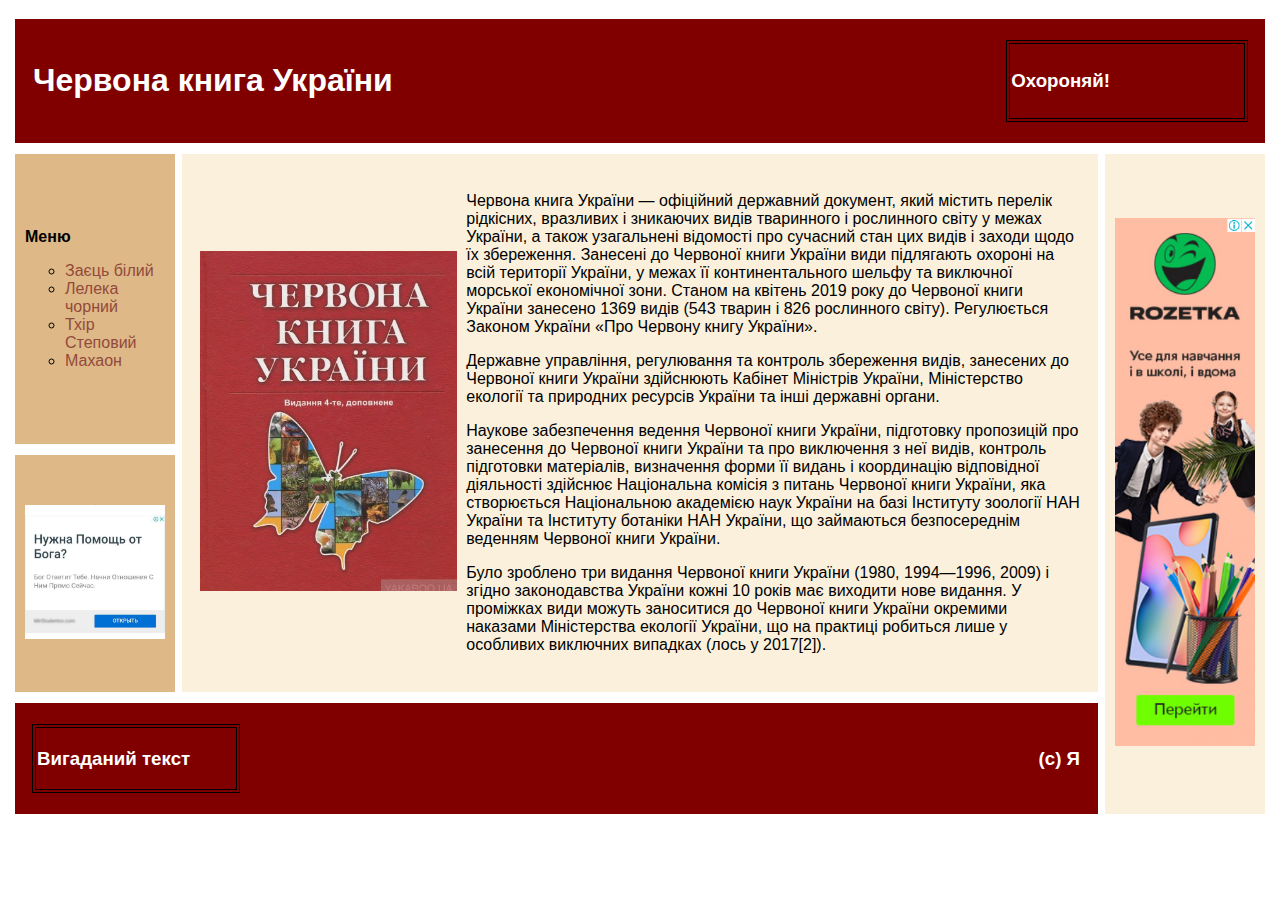
<file: index.html>
<!DOCTYPE HTML PUBLIC "-//W3C//DTD HTML 4.01//EN" "http://www.w3.org/TR/html4/strict.dtd">
<html>

<head>
	<meta http-equiv="Content-Type" content="text/html; charset=utf-8">
	<title>Пример веб-страницы</title>
	<link rel="stylesheet" type="text/css" href="styles.css">
</head>

<body>
	<!--<h1>Заголовок</h1>-->
	<table border="0" width="100%" height="100%" cellpadding="10">
		<tr>
			<td class="mainBox" colspan="3">
				<table width="100%" border="0">
					<tr>
						<td>
							<h1>Червона книга України</h1>
						</td>
						<td colspan="2" class="xy_cell">
							<h3>Охороняй!</h3>
						</td>
					</tr>
				</table>
			</td>
		</tr>
		<tr>
			<td width="10%" bgcolor="#DEB887">

				<p><b>Меню</b></p>
				<ul type="circle">
					<li>
						<a href="white_hare.html">
							<!--<img src="images/white_hare.png" height="40px" border="2">
							<br>-->Заєць білий
						</a>
					</li>
					
					<li>
						<a href="stork_black.html">
							<!--<img src="images/stork_black.jpg" height="40px" border="2">
							<br>-->Лелека чорний
						</a>
						</li>
					<li>
						<a href="ferret_steppe.html">
							<!--<img src="images/ferret_steppe.jpg" height="40px" border="2">
							<br>-->Тхір Степовий
						</a>
						</li>
					<li>
						<a href="mahaon.html">
							<!--<img src="images/mahaon.png" height="40px" border="2">
							<br>--> Махаон</a>
						</li>
				</ul>
			</td>
			<td rowspan="2" bgcolor="#FBF0DB">
				<table border="0">
					<tr>
						<td>

							<img src="images/red_book.jpg" usemap="#mahaon" height="340px">
							<map name="mahaon">

								<area shape="rect" coords="60,170,210,310" href="mahaon.html" target="_blank"
									alt="Махаон">

							</map>

						</td>
						<td>
							<p>Червона книга України — офіційний державний документ, який містить перелік рідкісних,
								вразливих і зникаючих видів тваринного і рослинного світу у межах України, а також
								узагальнені відомості про сучасний стан цих видів і заходи щодо їх збереження. Занесені
								до Червоної книги України
								види підлягають охороні на всій території України, у межах її континентального шельфу та
								виключної морської економічної зони. Станом на квітень 2019 року до Червоної книги
								України
								занесено 1369 видів (543 тварин і 826 рослинного світу). Регулюється Законом України
								«Про Червону книгу України».</p>
							<p>Державне управління, регулювання та контроль збереження видів, занесених до Червоної
								книги України
								здійснюють Кабінет Міністрів України, Міністерство екології та природних ресурсів
								України та інші
								державні органи.</p>
							<p>Наукове забезпечення ведення Червоної книги України, підготовку пропозицій про занесення
								до Червоної книги України та про виключення з неї видів, контроль підготовки матеріалів,
								визначення форми її видань і координацію відповідної діяльності здійснює Національна
								комісія з
								питань Червоної книги України, яка створюється Національною академією наук України на
								базі Інституту зоології
								НАН України
								та Інституту ботаніки НАН України, що займаються безпосереднім веденням Червоної книги
								України.</p>
							<p>Було зроблено три видання Червоної книги України (1980, 1994—1996, 2009) і згідно
								законодавства України кожні 10 років має виходити нове видання. У проміжках види можуть
								заноситися до Червоної книги України окремими наказами Міністерства екології України, що
								на практиці робиться лише у особливих виключних випадках (лось у 2017[2]).</p>


						</td>
					</tr>
				</table>
			</td>
			<td rowspan="3" bgcolor="#FBF0DB" width="10%">
				<img src="images/ad_rozetka.PNG" width="140px">
			</td>
		</tr>
		<tr>
			<td bgcolor="#DEB887">
				<img src="images/ad.jpg" width="140px">
			</td>
		</tr>
		<tr>
			<td colspan="2" class="mainBox">

				<table border="0" width="100%">
					<tr>
						<td colspan="2" class="xy_cell">
							<h3>Вигаданий текст</h3>
						</td>
						<td align="right">
							<h3>(с) Я</h3>
						</td>
					</tr>
				</table>
			</td>
		</tr>
	</table>
</body>

</html>
</file>
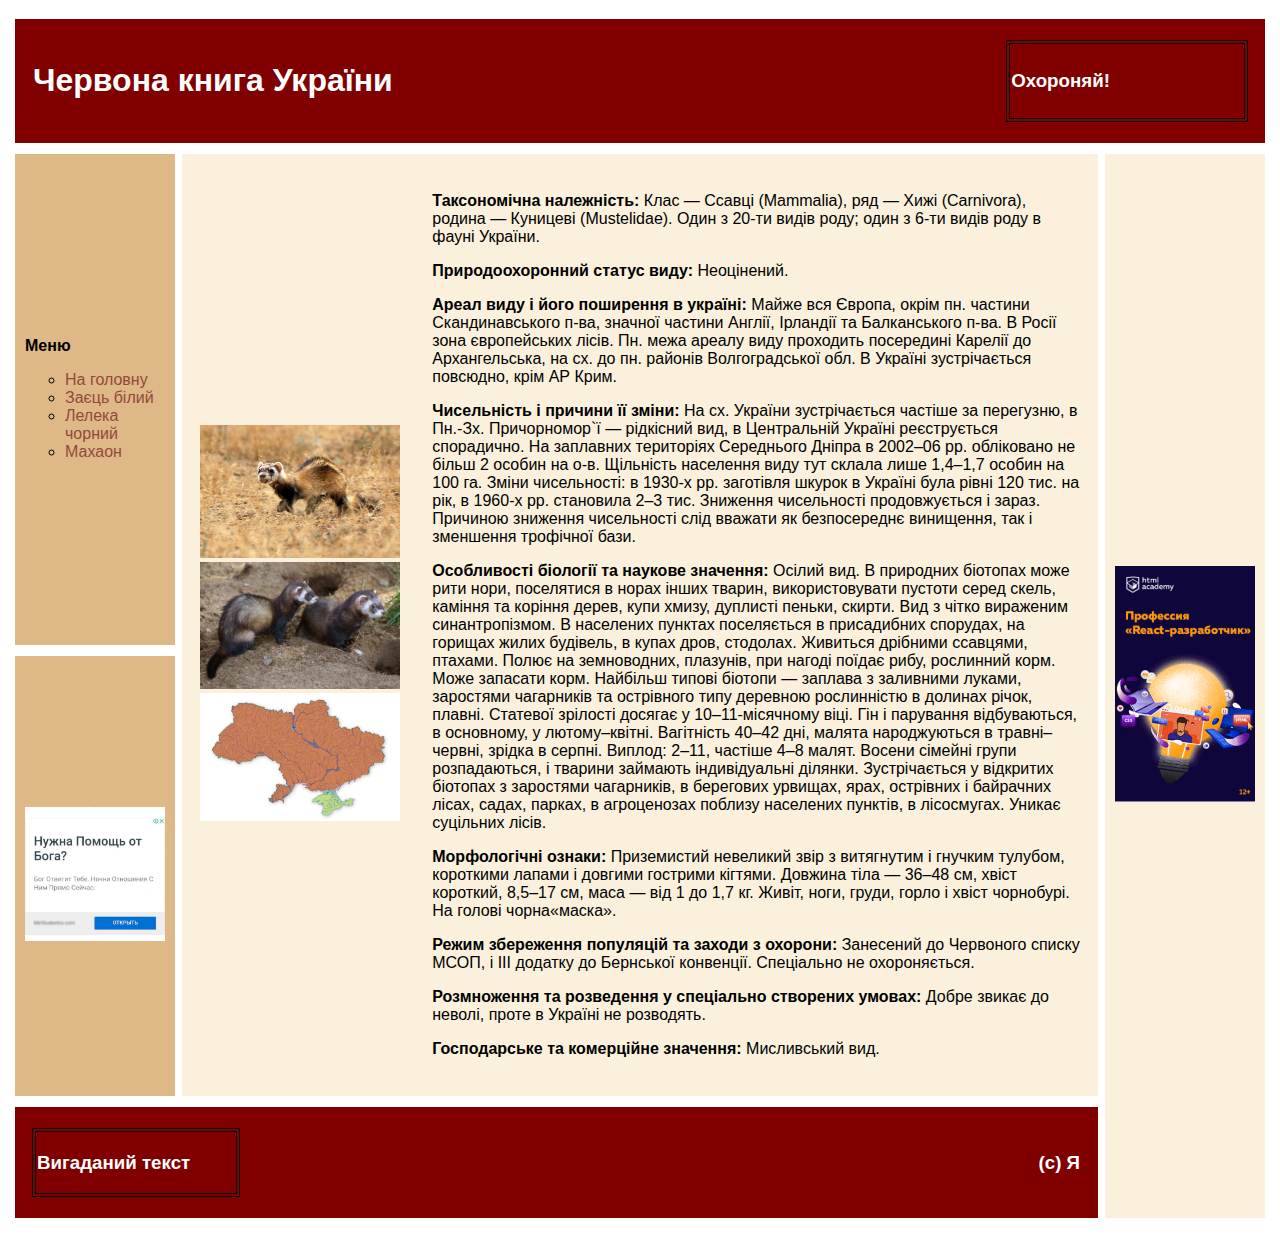
<file: ferret_steppe.html>
<!DOCTYPE HTML PUBLIC "-//W3C//DTD HTML 4.01//EN" "http://www.w3.org/TR/html4/strict.dtd">
<html>

<head>
	<meta http-equiv="Content-Type" content="text/html; charset=utf-8">
	<title>Пример веб-страницы</title>
	<link rel="stylesheet" type="text/css" href="styles.css">
</head>

<body>
	<!--<h1>Заголовок</h1>-->
	<table border="0" width="100%" height="100%" cellpadding="10">
		<tr>
			<td class="mainBox" colspan="3">
				<table width="100%" border="0">
					<tr>
						<td>
							<h1>Червона книга України</h1>
						</td>
						<td colspan="2" class="xy_cell">
							<h3>Охороняй!</h3>
						</td>
					</tr>
				</table>
			</td>
		</tr>
		<tr>
			<td width="10%" bgcolor="#DEB887">

				<p><b>Меню</b></p>
				<ul type="circle">
					<li>
						<a href="index.html">
							На головну</a>
					</li>
					<li>
						<a href="white_hare.html">
							<!--<img src="images/white_hare.png" height="40px" border="2">
							<br>-->Заєць білий
						</a>
					</li>
					<li>
						<a href="stork_black.html">
							<!--<img src="images/stork_black.jpg" height="40px" border="2">
							<br>-->Лелека чорний
						</a>
					</li>

					<li>
						<a href="mahaon.html">
							<!--<img src="images/mahaon.png" height="40px" border="2">
							<br>--> Махаон</a>
					</li>
				</ul>
			</td>
			<td rowspan="2" bgcolor="#FBF0DB">
				<table border="0">
					<tr>
						<td>

							<img src="images/ferret_steppe.jpg" width="200px">
							<img src="images/ferret_steppe_2.jpg" width="200px">
							<img src="images/ferret_steppe_map.png" width="200px">

						</td>
						<td>
							<p> <b> Таксономічна належність:</b> Клас — Ссавці (Mammalia), ряд — Хижі (Carnivora),
								родина —
								Куницеві (Mustelidae). Один з 20-ти видів роду; один з 6-ти видів роду в фауні України.
							</p>
							<p> <b> Природоохоронний статус виду:</b> Неоцінений.
							</p>
							<p> <b> Ареал виду і його поширення в україні:</b> Майже вся Європа, окрім пн. частини
								Скандинавського п-ва, значної частини Англії, Ірландії та Балканського п-ва. В Росії
								зона європейських лісів. Пн. межа ареалу виду проходить посередині Карелії до
								Архангельська, на сх. до пн. районів Волгоградської обл. В Україні зустрічається
								повсюдно, крім АР Крим.
							</p>
							<p> <b> Чисельність і причини її зміни:</b> На сх. України зустрічається частіше за
								перегузню, в
								Пн.-Зх. Причорномор`ї — рідкісний вид, в Центральній Україні реєструється спорадично. На
								заплавних територіях Середнього Дніпра в 2002–06 рр. обліковано не більш 2 особин на
								о-в. Щільність населення виду тут склала лише 1,4–1,7 особин на 100 га. Змiни
								чисельностi: в 1930-х рр. заготівля шкурок в Україні була рівні 120 тис. на рік, в
								1960-х рр. становила 2–3 тис. Зниження чисельності продовжується і зараз. Причиною
								зниження чисельності слід вважати як безпосереднє винищення, так і зменшення трофічної
								бази.
							</p>
							<p><b> Особливості біології та наукове значення:</b> Осілий вид. В природних біотопах може
								рити
								нори, поселятися в норах інших тварин, використовувати пустоти серед скель, каміння та
								коріння дерев, купи хмизу, дуплисті пеньки, скирти. Вид з чітко вираженим
								синантропізмом. В населених пунктах поселяється в присадибних спорудах, на горищах жилих
								будівель, в купах дров, стодолах. Живиться дрібними ссавцями, птахами. Полює на
								земноводних, плазунів, при нагоді поїдає рибу, рослинний корм. Може запасати корм.
								Найбільш типові біотопи — заплава з заливними луками, заростями чагарників та острівного
								типу деревною рослинністю в долинах річок, плавні. Статевої зрілості досягає у
								10–11-місячному віці. Гін і парування відбуваються, в основному, у лютому–квітні.
								Вагітність 40–42 дні, малята народжуються в травні–червні, зрідка в серпні. Виплод:
								2–11, частіше 4–8 малят. Восени сімейні групи розпадаються, і тварини займають
								індивідуальні ділянки. Зустрічається у відкритих біотопах з заростями чагарників, в
								берегових урвищах, ярах, острівних і байрачних лісах, садах, парках, в агроценозах
								поблизу населених пунктів, в лісосмугах. Уникає суцільних лісів.

							</p>
							<p><b> Морфологічні ознаки:</b> Приземистий невеликий звір з витягнутим і гнучким тулубом,
								короткими лапами і довгими гострими кігтями. Довжина тіла — 36–48 см, хвіст короткий,
								8,5–17 см, маса — від 1 до 1,7 кг. Живіт, ноги, груди, горло і хвіст чорнобурі. На
								голові чорна«маска».
							</p>
							<p> <b> Режим збереження популяцій та заходи з охорони:</b> Занесений до Червоного списку
								МСОП, і
								ІІІ додатку до Бернської конвенції. Спеціально не охороняється.
							</p>
							<p> <b> Розмноження та розведення у спеціально створених умовах: </b>Добре звикає до неволі,
								проте в
								Україні не розводять.
							</p>
							<p>
								<b> Господарське та комерційне значення:</b> Мисливський вид.</p>


						</td>
					</tr>
				</table>
			</td>
			<td rowspan="3" bgcolor="#FBF0DB" width="10%">
				<img src="images/ad_academy.PNG" width="140px">
			</td>
		</tr>
		<tr>
			<td bgcolor="#DEB887">
				<img src="images/ad.jpg" width="140px">
			</td>
		</tr>
		<tr>
			<td colspan="2" class="mainBox">

				<table border="0" width="100%">
					<tr>
						<td colspan="2" class="xy_cell">
							<h3>Вигаданий текст</h3>
						</td>
						<td align="right">
							<h3>(с) Я</h3>
						</td>
					</tr>
				</table>
			</td>
		</tr>
	</table>
</body>

</html>
</file>
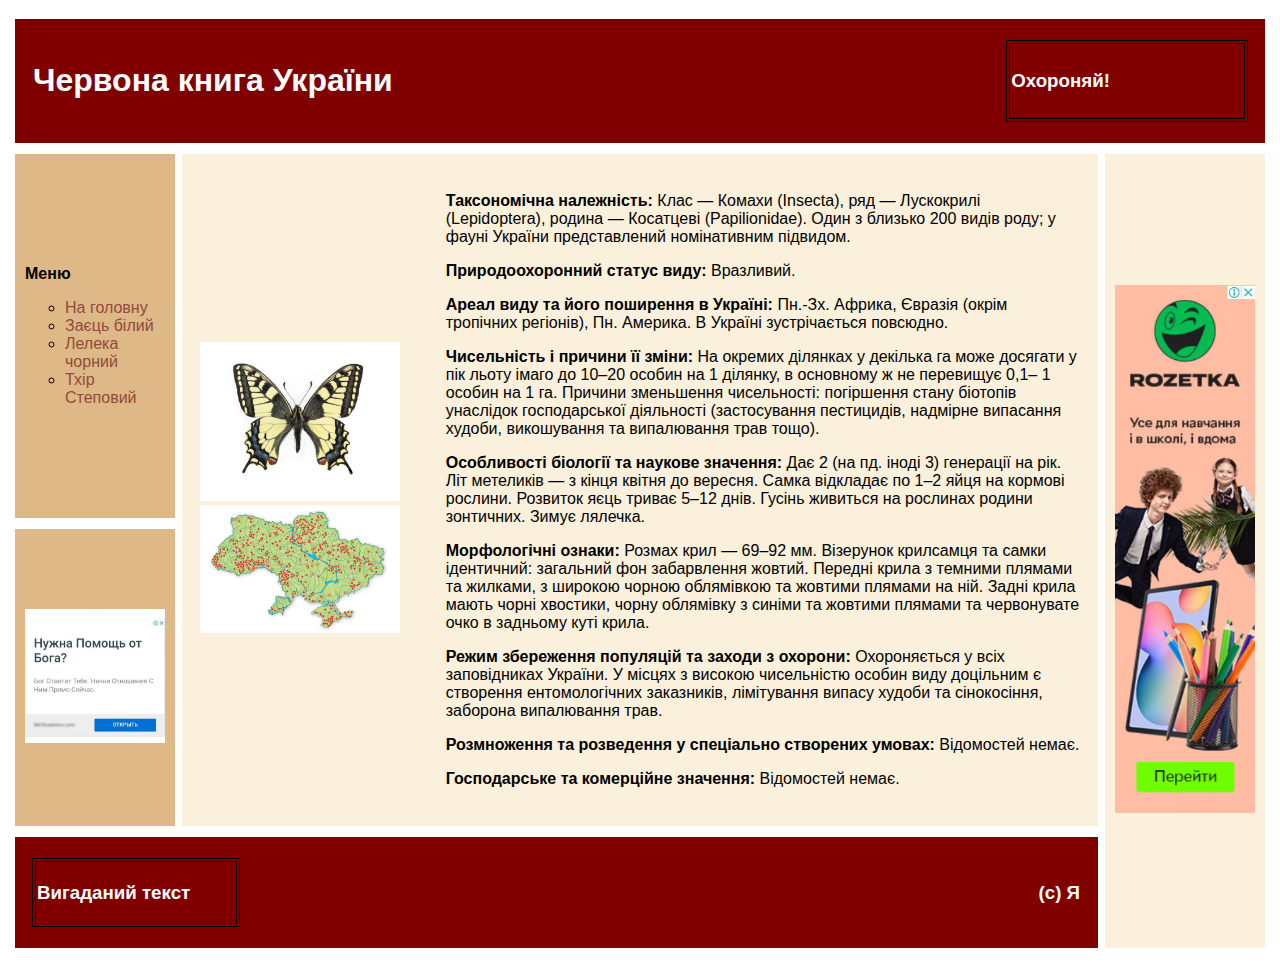
<file: mahaon.html>
<!DOCTYPE HTML PUBLIC "-//W3C//DTD HTML 4.01//EN" "http://www.w3.org/TR/html4/strict.dtd">
<html>

<head>
	<meta http-equiv="Content-Type" content="text/html; charset=utf-8">
	<title>Пример веб-страницы</title>
	<link rel="stylesheet" type="text/css" href="styles.css">
</head>

<body>
	<!--<h1>Заголовок</h1>-->
	<table border="0" width="100%" height="100%" cellpadding="10">
		<tr>
			<td class="mainBox" colspan="3">
				<table width="100%" border="0">
					<tr>
						<td>
							<h1>Червона книга України</h1>
						</td>
						<td colspan="2" class="xy_cell">
							<h3>Охороняй!</h3>
						</td>
					</tr>
				</table>
			</td>
		</tr>
		<tr>
			<td width="10%" bgcolor="#DEB887">

				<p><b>Меню</b></p>
				<ul type="circle">
					<li>
						<a href="index.html">
							 На головну</a>
					</li>
					<li>
						<a href="white_hare.html">
							<!--<img src="images/white_hare.png" height="40px" border="2">
							<br>-->Заєць білий
						</a>
					</li>
					
					<li>
						<a href="stork_black.html">
							<!--<img src="images/stork_black.jpg" height="40px" border="2">
							<br>-->Лелека чорний
						</a>
					</li>
					<li>
						<a href="ferret_steppe.html">
							<!--<img src="images/ferret_steppe.jpg" height="40px" border="2">
							<br>-->Тхір Степовий
						</a>
					</li>
					
				</ul>
			</td>
			<td rowspan="2" bgcolor="#FBF0DB">
				<table border="0">
					<tr>
						<td>

							<img src="images/mahaon.png" width="200px">
							<img src="images/mahaon_map.png" width="200px">

						</td>
						<td>
							<p><b> Таксономічна належність:</b> Клас — Комахи (Insecta), ряд — Лускокрилі (Lepidoptera),
								родина
								— Косатцеві (Papilionidae). Один з близько 200 видів роду; у фауні України представлений
								номінативним підвидом.
							</p>
							<p> <b>Природоохоронний статус виду:</b> Вразливий.
							</p>
							<p> <b> Ареал виду та його поширення в Україні:</b> Пн.-Зх. Африка, Євразія (окрім тропічних
								регіонів), Пн. Америка. В Україні зустрічається повсюдно.
							</p>
							<p> <b> Чисельність і причини її зміни:</b> На окремих ділянках у декілька га може досягати
								у пік
								льоту імаго до 10–20 особин на 1 ділянку, в основному ж не перевищує 0,1– 1 особин на 1
								га. Причини зменьшення чисельності: погіршення стану біотопів унаслідок господарської
								діяльності (застосування пестицидів, надмірне випасання худоби, викошування та
								випалювання трав тощо).
							</p>
							<p> <b> Особливості біології та наукове значення:</b> Дає 2 (на пд. іноді 3) генерації на
								рік. Літ
								метеликів — з кінця квітня до вересня. Самка відкладає по 1–2 яйця на кормові рослини.
								Розвиток яєць триває 5–12 днів. Гусінь живиться на рослинах родини зонтичних. Зимує
								лялечка.
							</p>
							<p> <b> Морфологічні ознаки:</b> Розмах крил — 69–92 мм. Візерунок крилсамця та самки
								ідентичний:
								загальний фон забарвлення жовтий. Передні крила з темними плямами та жилками, з широкою
								чорною облямівкою та жовтими плямами на ній. Задні крила мають чорні хвостики, чорну
								облямівку з синіми та жовтими плямами та червонувате очко в задньому куті крила.
							</p>
							<p> <b> Режим збереження популяцій та заходи з охорони:</b> Охороняється у всіх заповідниках
								України. У місцях з високою чисельністю особин виду доцільним є створення ентомологічних
								заказників, лімітування випасу худоби та сінокосіння, заборона випалювання трав.
							</p>
							<p> <b> Розмноження та розведення у спеціально створених умовах:</b> Відомостей немає.</p>

							<p><b> Господарське та комерційне значення: </b>Відомостей немає.</p>


						</td>
					</tr>
				</table>
			</td>
			<td rowspan="3" bgcolor="#FBF0DB" width="10%">
				<img src="images/ad_rozetka.PNG" width="140px">
			</td>
		</tr>
		<tr>
			<td bgcolor="#DEB887">
				<img src="images/ad.jpg" width="140px">
			</td>
		</tr>
		<tr>
			<td colspan="2" class="mainBox">

				<table border="0" width="100%">
					<tr>
						<td colspan="2" class="xy_cell">
							<h3>Вигаданий текст</h3>
						</td>
						<td align="right">
							<h3>(с) Я</h3>
						</td>
					</tr>
				</table>
			</td>
		</tr>
	</table>
</body>

</html>
</file>
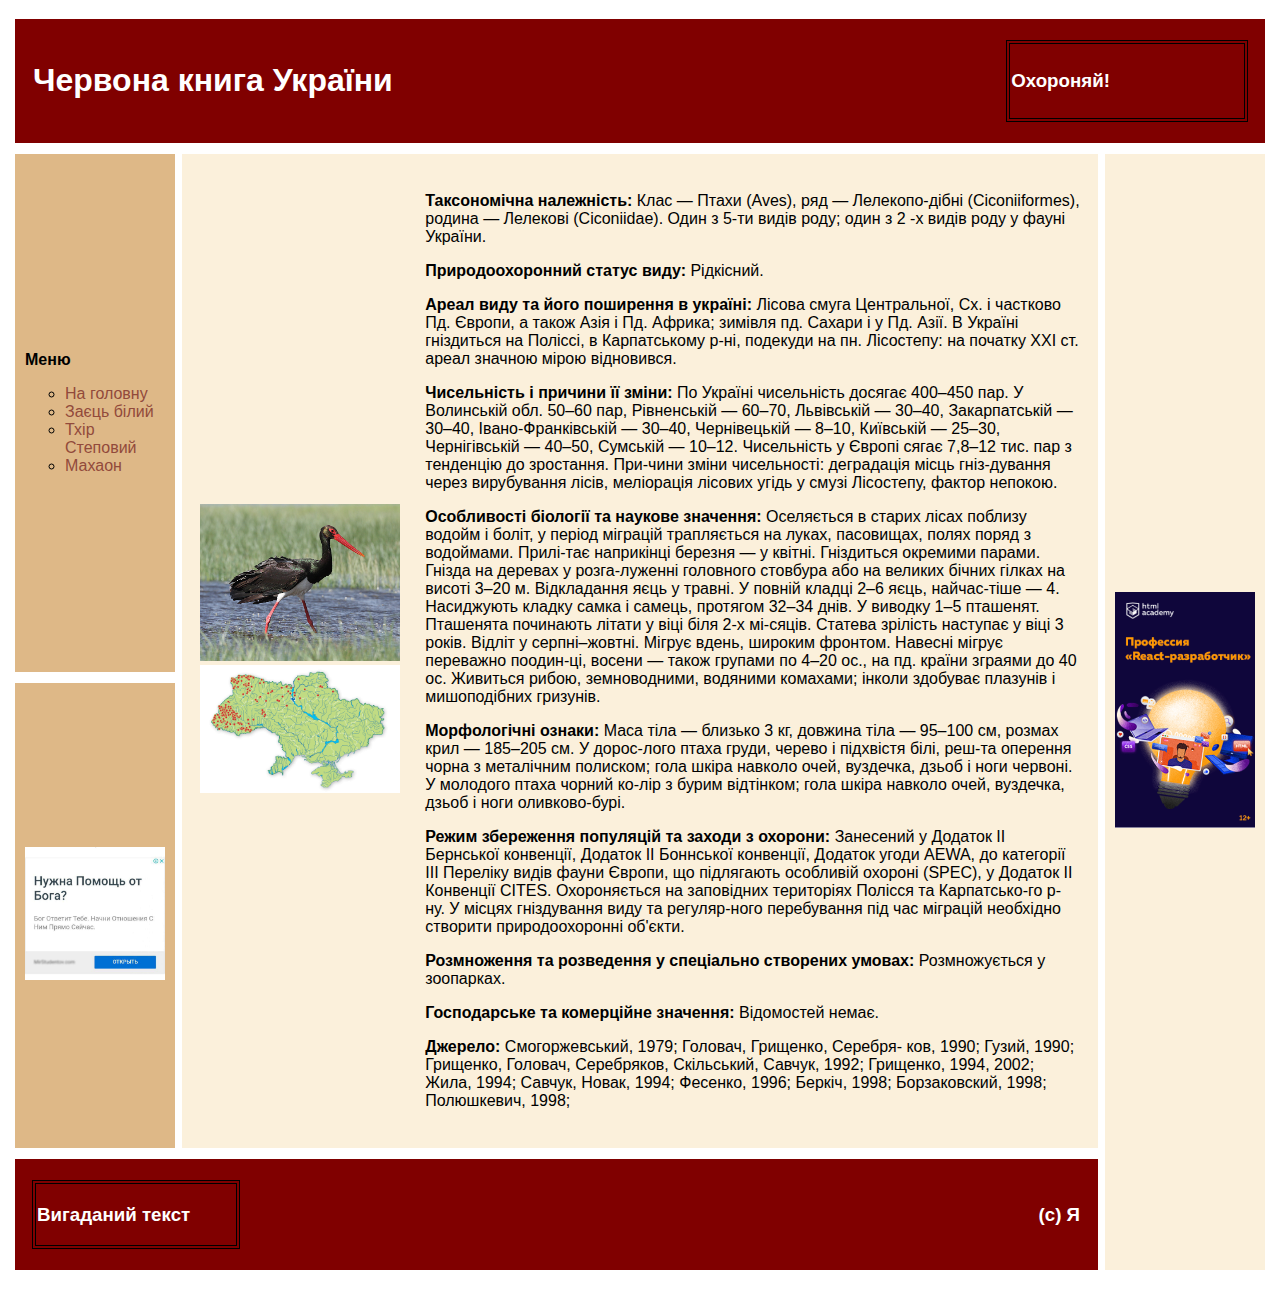
<file: stork_black.html>
<!DOCTYPE HTML PUBLIC "-//W3C//DTD HTML 4.01//EN" "http://www.w3.org/TR/html4/strict.dtd">
<html>

<head>
	<meta http-equiv="Content-Type" content="text/html; charset=utf-8">
	<title>Пример веб-страницы</title>
	<link rel="stylesheet" type="text/css" href="styles.css">
</head>

<body>
	<!--<h1>Заголовок</h1>-->
	<table border="0" width="100%" height="100%" cellpadding="10">
		<tr>
			<td class="mainBox" colspan="3">
				<table width="100%" border="0">
					<tr>
						<td>
							<h1>Червона книга України</h1>
						</td>
						<td colspan="2" class="xy_cell">
							<h3>Охороняй!</h3>
						</td>
					</tr>
				</table>
			</td>
		</tr>
		<tr>
			<td width="10%" bgcolor="#DEB887">

				<p><b>Меню</b></p>
				<ul type="circle">
					<li>
						<a href="index.html">
							На головну</a>
					</li>
					<li>
						<a href="white_hare.html">
							<!--<img src="images/white_hare.png" height="40px" border="2">
							<br>-->Заєць білий
						</a>
					</li>
					
					<li>
						<a href="ferret_steppe.html">
							<!--<img src="images/ferret_steppe.jpg" height="40px" border="2">
							<br>-->Тхір Степовий
						</a>
					</li>
					<li>
						<a href="mahaon.html">
							<!--<img src="images/mahaon.png" height="40px" border="2">
							<br>--> Махаон</a>
					</li>
				</ul>
			</td>
			<td rowspan="2" bgcolor="#FBF0DB">
				<table border="0">
					<tr>
						<td>

							<img src="images/stork_black.jpg" width="200px">
							<img src="images/stork_black_map.png" width="200px">


						</td>
						<td>
							<p> <b> Таксономічна належність:</b> Клас — Птахи (Aves), ряд — Лелекопо-дібні (Ciconiiformes),
								родина — Лелекові (Ciconiidae). Один з 5-ти видів роду; один з 2 -х видів роду у фауні
								України.
							</p>
							<p><b> Природоохоронний статус виду:</b> Рідкісний.
							</p>
							<p> <b> Ареал виду та його поширення в україні:</b> Лісова смуга Центральної, Сх. і частково Пд.
								Європи, а також Азія і Пд. Африка; зимівля пд. Сахари і у Пд. Азії. В Україні гніздиться
								на Поліссі, в Карпатському р-ні, подекуди на пн. Лісостепу: на початку ХХІ ст. ареал
								значною мірою відновився.
							</p>
							<p> <b> Чисельність і причини її зміни:</b> По Україні чисельність досягає 400–450 пар. У Волинській
								обл. 50–60 пар, Рівненській — 60–70, Львівській — 30–40, Закарпатській — 30–40,
								Івано-Франківській — 30–40, Чернівецькій — 8–10, Київській — 25–30, Чернігівській —
								40–50, Сумській — 10–12. Чисельність у Європі сягає 7,8–12 тис. пар з тенденцію до
								зростання. При-чини зміни чисельності: деградація місць гніз-дування через вирубування
								лісів, меліорація лісових угідь у смузі Лісостепу, фактор непокою.
							</p>
							<p> <b> Особливості біології та наукове значення:</b> Оселяється в старих лісах поблизу водойм і
								боліт, у період міграцій трапляється на луках, пасовищах, полях поряд з водоймами.
								Прилі-тає наприкінці березня — у квітні. Гніздиться окремими парами. Гнізда на деревах у
								розга-луженні головного стовбура або на великих бічних гілках на висоті 3–20 м.
								Відкладання яєць у травні. У повній кладці 2–6 яєць, найчас-тіше — 4. Насиджують кладку
								самка і самець, протягом 32–34 днів. У виводку 1–5 пташенят. Пташенята починають літати
								у віці біля 2-х мі-сяців. Статева зрілість наступає у віці 3 років. Відліт у
								серпні–жовтні. Мігрує вдень, широким фронтом. Навесні мігрує переважно поодин-ці, восени
								— також групами по 4–20 ос., на пд. країни зграями до 40 ос. Живиться рибою,
								земноводними, водяними комахами; інколи здобуває плазунів і мишоподібних гризунів.
							</p>
							<p> <b> Морфологічні ознаки:</b> Маса тіла — близько 3 кг, довжина тіла — 95–100 см, розмах крил —
								185–205 см. У дорос-лого птаха груди, черево і підхвістя білі, реш-та оперення чорна з
								металічним полиском; гола шкіра навколо очей, вуздечка, дзьоб і ноги червоні. У молодого
								птаха чорний ко-лір з бурим відтінком; гола шкіра навколо очей, вуздечка, дзьоб і ноги
								оливково-бурі.
							</p>
							<p> <b> Режим збереження популяцій та заходи з охорони:</b> Занесений у Додаток ІІ Бернської
								конвенції, Додаток ІІ Боннської конвенції, Додаток угоди AEWA, до категорії ІІІ Переліку
								видів фауни Європи, що підлягають особливій охороні (SPEC), у Додаток ІІ Конвенції
								CITES. Охороняється на заповідних територіях Полісся та Карпатсько-го р-ну. У місцях
								гніздування виду та регуляр-ного перебування під час міграцій необхідно створити
								природоохоронні об'єкти.
							</p>
							<p> <b> Розмноження та розведення у спеціально створених умовах:</b> Розмножується у зоопарках.
							</p>
							<p> <b> Господарське та комерційне значення: </b>Відомостей немає.
							</p>
							<p> <b> Джерело:</b> Смогоржевський, 1979; Головач, Грищенко, Серебря- ков, 1990; Гузий, 1990;
								Грищенко, Головач, Серебряков, Скільський, Савчук, 1992; Грищенко, 1994, 2002; Жила,
								1994; Савчук, Новак, 1994; Фесенко, 1996; Беркіч, 1998; Борзаковский, 1998; Полюшкевич,
								1998;</p>


						</td>
					</tr>
				</table>
			</td>
			<td rowspan="3" bgcolor="#FBF0DB" width="10%">
				<img src="images/ad_academy.PNG" width="140px">
			</td>
		</tr>
		<tr>
			<td bgcolor="#DEB887">
				<img src="images/ad.jpg" width="140px">
			</td>
		</tr>
		<tr>
			<td colspan="2" class="mainBox">

				<table border="0" width="100%">
					<tr>
						<td colspan="2" class="xy_cell">
							<h3>Вигаданий текст</h3>
						</td>
						<td align="right">
							<h3>(с) Я</h3>
						</td>
					</tr>
				</table>
			</td>
		</tr>
	</table>
</body>

</html>
</file>
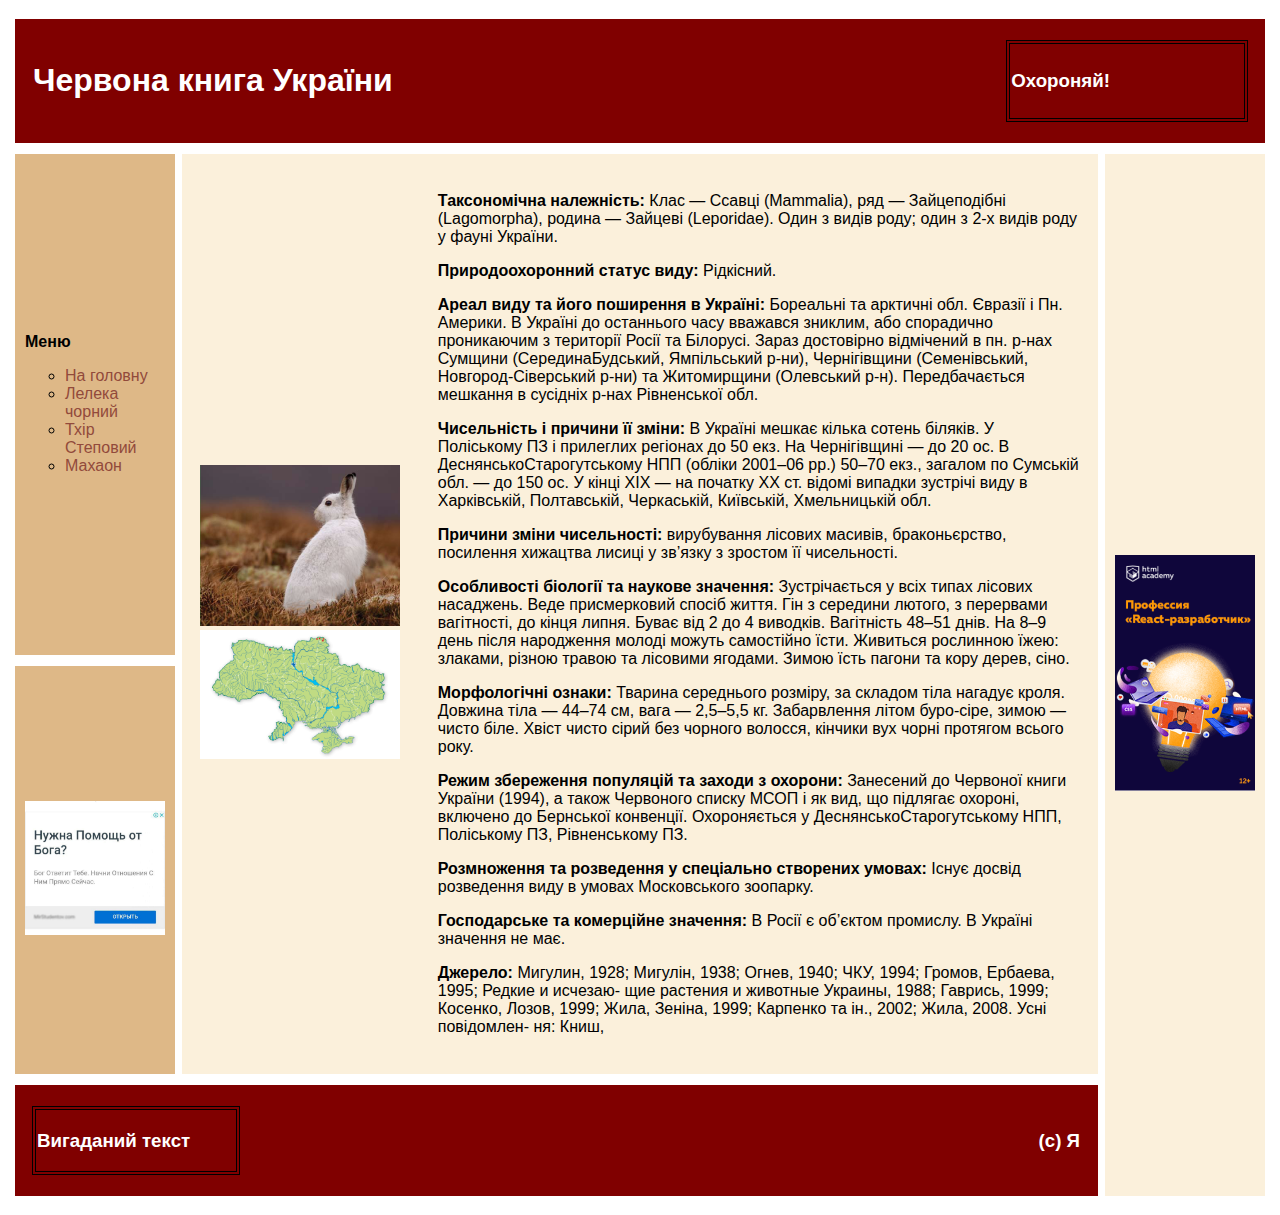
<file: white_hare.html>
<!DOCTYPE HTML PUBLIC "-//W3C//DTD HTML 4.01//EN" "http://www.w3.org/TR/html4/strict.dtd">
<html>

<head>
	<meta http-equiv="Content-Type" content="text/html; charset=utf-8">
	<title>Пример веб-страницы</title>
	<link rel="stylesheet" type="text/css" href="styles.css">
</head>

<body>
	<!--<h1>Заголовок</h1>-->
	<table border="0" width="100%" height="100%" cellpadding="10">
		<tr>
			<td class="mainBox" colspan="3">
				<table width="100%" border="0">
					<tr>
						<td>
							<h1>Червона книга України</h1>
						</td>
						<td colspan="2" class="xy_cell">
							<h3>Охороняй!</h3>
						</td>
					</tr>
				</table>
			</td>
		</tr>
		<tr>
			<td width="10%" bgcolor="#DEB887">

				<p><b>Меню</b></p>
				<ul type="circle">
					<li>
						<a href="index.html">
							На головну</a>
					</li>
					<li>
						<a href="stork_black.html">
							<!--<img src="images/stork_black.jpg" height="40px" border="2">
							<br>-->Лелека чорний
						</a>
					</li>
					<li>
						<a href="ferret_steppe.html">
							<!--<img src="images/ferret_steppe.jpg" height="40px" border="2">
							<br>-->Тхір Степовий
						</a>
					</li>
					<li>
						<a href="mahaon.html">
							<!--<img src="images/mahaon.png" height="40px" border="2">
							<br>--> Махаон</a>
					</li>
				</ul>
			</td>
			<td rowspan="2" bgcolor="#FBF0DB">
				<table border="0">
					<tr>
						<td>

							<img src="images/white_hare.png" width="200px">
							<img src="images/white_hare_map.png" width="200px">

						</td>
						<td>
							<p><b> Таксономічна належність:</b> Клас — Ссавці (Mammalia), ряд — Зайцеподібні
								(Lagomorpha), родина — Зайцеві (Leporidae). Один з видів роду; один з 2-х видів роду у
								фауні України.
							</p>
							<p> <b> Природоохоронний статус виду:</b> Рідкісний.
							</p>
							<p> <b> Ареал виду та його поширення в Україні:</b> Бореальні та арктичні обл. Євразії і Пн.
								Америки. В Україні до останнього часу вважався зниклим, або спорадично проникаючим з
								території Росії та Білорусі. Зараз достовірно відмічений в пн. р-нах Сумщини
								(СерединаБудський, Ямпільський р-ни), Чернігівщини (Семенівський, Новгород-Сіверський
								р-ни) та Житомирщини (Олевський р-н). Передбачається мешкання в сусідніх р-нах
								Рівненської обл.
							</p>
							<p> <b> Чисельність і причини її зміни:</b> В Україні мешкає кілька сотень біляків. У
								Поліському ПЗ і прилеглих регіонах до 50 екз. На Чернігівщині — до 20 ос. В
								ДеснянськоСтарогутському НПП (обліки 2001–06 рр.) 50–70 екз., загалом по Сумській обл. —
								до 150 ос. У кінці ХІХ — на початку ХХ ст. відомі випадки зустрічі виду в Харківській,
								Полтавській, Черкаській, Київській, Хмельницькій обл.
							</p>
							<p> <b> Причини зміни чисельності: </b>вирубування лісових масивів, браконьєрство, посилення
								хижацтва лисиці у зв’язку з зростом її чисельності.
							</p>
							<p> <b> Особливості біології та наукове значення:</b> Зустрічається у всіх типах лісових
								насаджень. Веде присмерковий спосіб життя. Гін з середини лютого, з перервами
								вагітності, до кінця липня. Буває від 2 до 4 виводків. Вагітність 48–51 днів. На 8–9
								день після народження молоді можуть самостійно їсти. Живиться рослинною їжею: злаками,
								різною травою та лісовими ягодами. Зимою їсть пагони та кору дерев, сіно.
							</p>
							<p> <b> Морфологічні ознаки:</b> Тварина середнього розміру, за складом тіла нагадує кроля.
								Довжина тіла — 44–74 см, вага — 2,5–5,5 кг. Забарвлення літом буро-сіре, зимою — чисто
								біле. Хвіст чисто сірий без чорного волосся, кінчики вух чорні протягом всього року.
							</p>
							<p> <b> Режим збереження популяцій та заходи з охорони:</b> Занесений до Червоної книги
								України (1994), а також Червоного списку МСОП і як вид, що підлягає охороні, включено до
								Бернської конвенції. Охороняється у ДеснянськоСтарогутському НПП, Поліському ПЗ,
								Рівненському ПЗ.
							</p>
							<p> <b> Розмноження та розведення у спеціально створених умовах:</b> Існує досвід розведення
								виду в умовах Московського зоопарку.
							</p>
							<p> <b> Господарське та комерційне значення:</b> В Росії є об’єктом промислу. В Україні
								значення не має.
							</p>
							<p> <b> Джерело:</b> Мигулин, 1928; Мигулін, 1938; Огнев, 1940; ЧКУ, 1994; Громов, Ербаева,
								1995; Редкие и исчезаю- щие растения и животные Украины, 1988; Гаврись, 1999; Косенко,
								Лозов, 1999; Жила, Зеніна, 1999; Карпенко та ін., 2002; Жила, 2008. Усні повідомлен- ня:
								Книш,</p>


						</td>
					</tr>
				</table>
			</td>
			<td rowspan="3" bgcolor="#FBF0DB" width="10%">
				<img src="images/ad_academy.PNG" width="140px">
			</td>
		</tr>
		<tr>
			<td bgcolor="#DEB887">
				<img src="images/ad.jpg" width="140px">
			</td>
		</tr>
		<tr>
			<td colspan="2" class="mainBox">

				<table border="0" width="100%">
					<tr>
						<td colspan="2" class="xy_cell">
							<h3>Вигаданий текст</h3>
						</td>
						<td align="right">
							<h3>(с) Я</h3>
						</td>
					</tr>
				</table>
			</td>
		</tr>
	</table>
</body>

</html>
</file>
<file: styles.css>
.mainBox{
    color: #FFFFFF;
	background-color: #800000;
}
 table { 
    border-spacing: 7px 11px;
    border-color: black; /* Цвет границы */ 
    border-style: solid; /* Стиль границы */ 
    
    
   }
.xy_cell{
    border: 4px double black;
    width: 20%;
    /*border-top: 1px solid white; 
    border-bottom: 1px solid white;
    border-right:1px solid white;
    border-left: 1px solid white;*/
}
.text_right{
    text-align: right;
}
body{
    font-family: sans-serif;
}
A:link { 
    text-decoration: none; /* Убирает подчеркивание для ссылок */
    color:#924A3B; 
   } 
   A:hover {
    text-decoration: underline; /* Делает ссылку подчеркнутой при наведении на нее курсора */
    /* Цвет ссылки */
   } 
   .leftimg {
    float:left; /* Выравнивание по левому краю */
    margin: 7px 7px 7px 0; /* Отступы вокруг картинки */
   }
   .rightimg  {
    float: right; /* Выравнивание по правому краю  */ 
    margin: 7px 0 7px 7px; /* Отступы вокруг картинки */
   }
</file>
